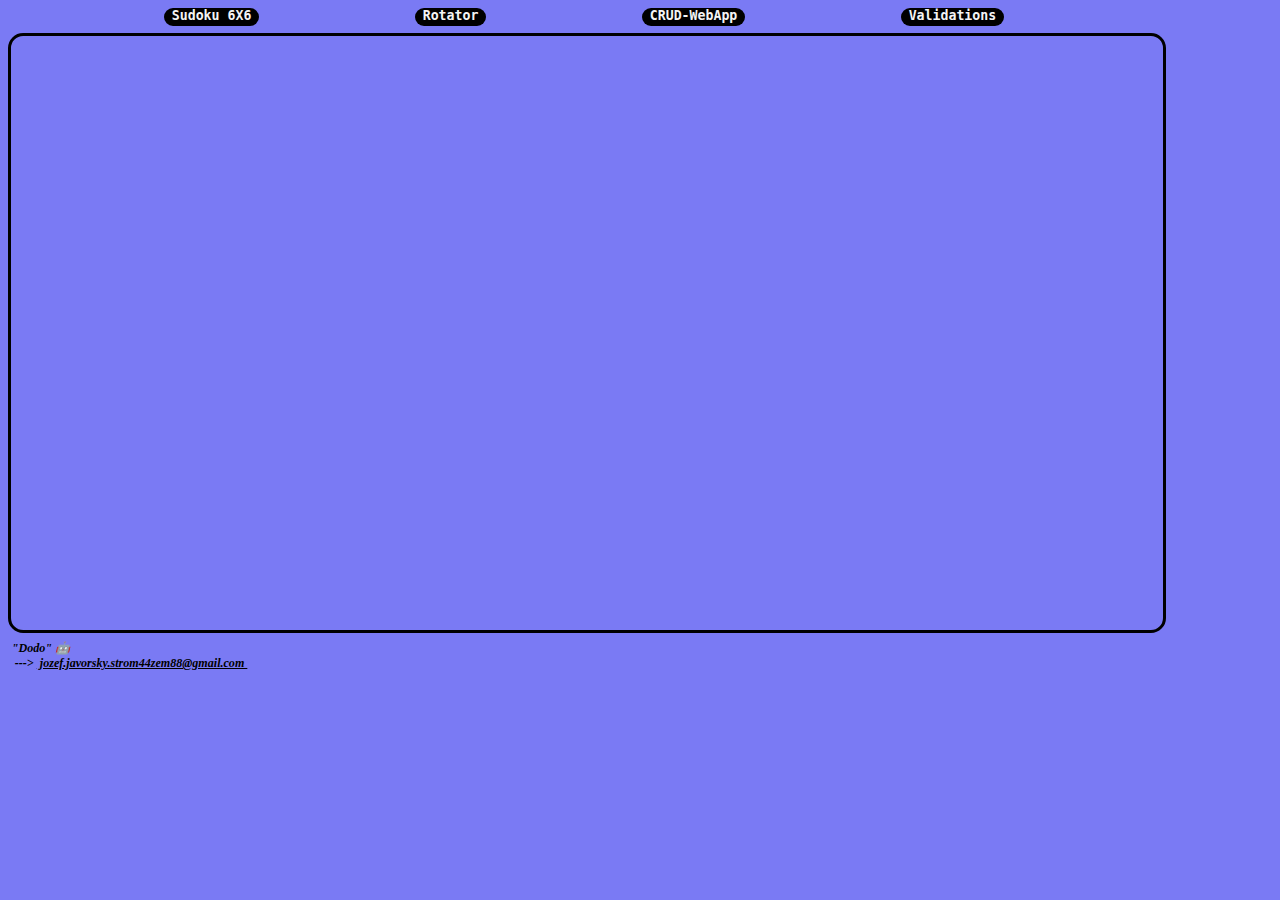
<file: index.html>
<!DOCTYPE html>
<html lang="en">

<head>
    <meta charset="UTF-8" />
    <meta name="viewport" content="width=device-width, initial-scale=1.0" />
    <meta name="description" content="Dodo's web tryout." />
    <meta name="author" content="Dodo ==> jozef.javorsky.strom44zem88@gmail.com" />
    <meta name="theme-color" content="rgb(122, 122, 122)" />
    <link rel="stylesheet" href="/index_staff/styles/default.css" />
    <link rel="manifest" href="/manifest.json" />
    <link rel="apple-touch-icon"
        href="[data-uri]" />
    <title id="web-page-title">Dodo's Tryout</title>
</head>

<body>
    <header>
        <nav id="header-nav">
            <button class="headerNavBttn" id="sudoku-bttn">Sudoku 6X6</button>
            <button class="headerNavBttn" id="rotator-bttn">Rotator</button>
            <button class="headerNavBttn" id="crud-js-bttn">CRUD-WebApp</button>
            <button class="headerNavBttn" id="validations-bttn">Validations</button>
        </nav>
    </header>
    <main>
        <iframe id="main-iframe" title="Content Window"></iframe>
    </main>
    <footer>
        <address id="footer-address">
            <a href="mailto:jozef.javorsky.strom44zem88@gmail.com" id="footer-address-a">
                <p id="dodo-info">
                    "Dodo"&nbsp;&#x1F916;
                    <br />
                    &nbsp;--->
                    <span id="dodo-info-span">&nbsp;jozef.javorsky.strom44zem88@gmail.com&nbsp;</span>
                </p>
            </a>
        </address>
    </footer>
    <div id="index-scripts-container">
        <script src="/index_staff/scripts/favicon.js" async></script>
        <script src="/index_staff/scripts/web_page_title.js" async></script>
        <script src="/index_staff/scripts/window_events.js" defer></script>
        <script src="/index_staff/scripts/mouse_events.js" defer></script>
        <script src="/index_staff/scripts/click_events.js" defer></script>
    </div>
</body>

</html>
</file>
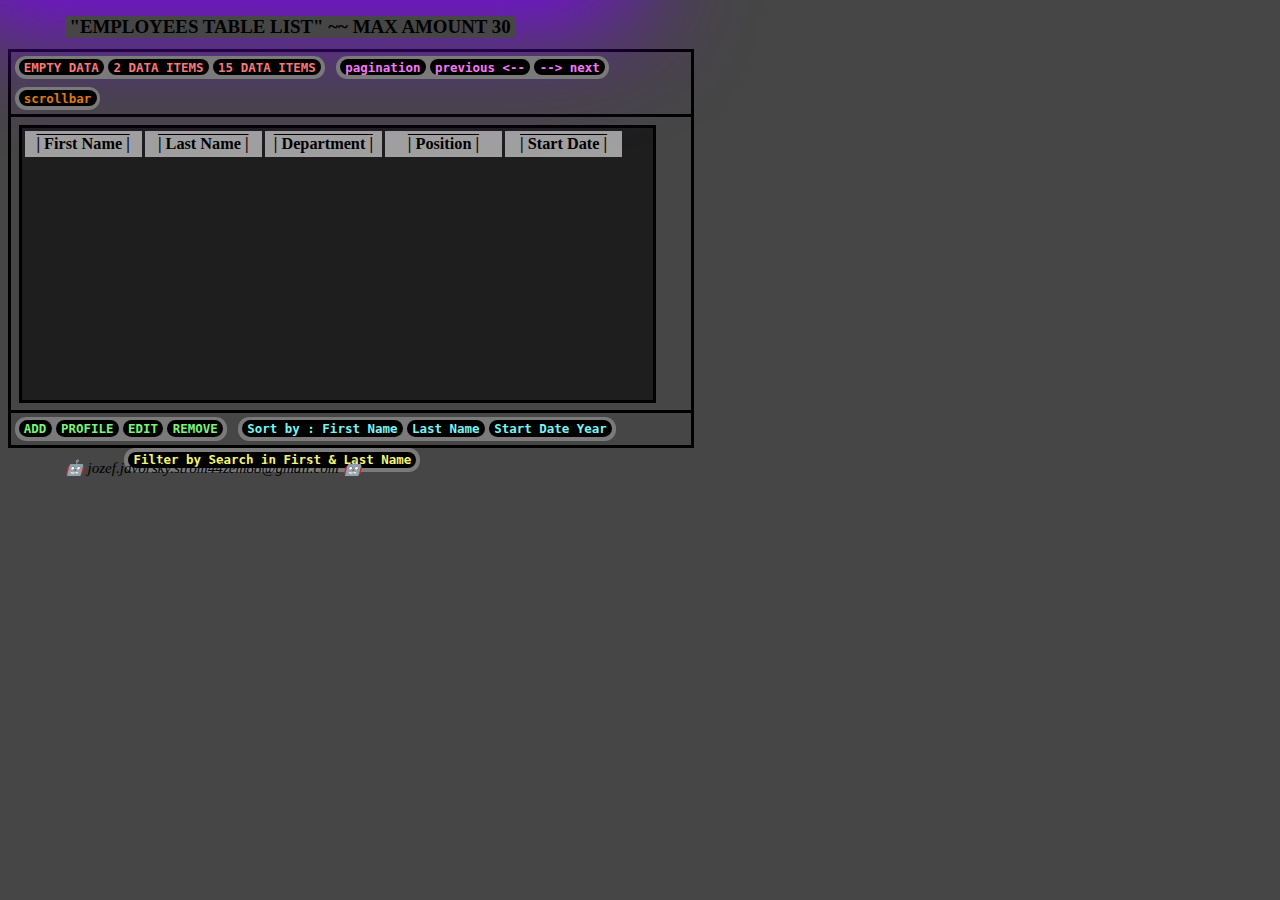
<file: CRUD_JS_staff/crud_js.html>
<!DOCTYPE html>
<html lang="en">

<head>
    <meta charset="UTF-8" />
    <meta name="viewport" content="width=device-width, initial-scale=1.0" />
    <meta name="description" content="Dodo's web tryout." />
    <meta name="author" content="Dodo ==> jozef.javorsky.strom44zem88@gmail.com" />
    <link rel="stylesheet" href="../CRUD_JS_staff/styles/default.css" />
</head>

<body>
    <header>
        <h2 id="header-h2">&nbsp;"EMPLOYEES TABLE LIST" ~~ MAX AMOUNT 30&nbsp;</h2>
    </header>
    <main id="body-main">
        <div id="first-div">
            <nav id="data-nav">
                <button class="dataBttn" id="empty-data-bttn">EMPTY DATA</button>
                <button class="dataBttn" id="two-data-items-bttn">2 DATA ITEMS</button>
                <button class="dataBttn" id="fifteen-data-items-bttn">15 DATA ITEMS</button>
            </nav>
            <nav id="pagination-nav">
                <button class="paginationBttn" id="pagination-bttn">pagination</button>
                <button class="paginationBttn" id="previous-bttn">previous&nbsp;&lt;--</button>
                <button class="paginationBttn" id="next-bttn">--&gt;&nbsp;next</button>
            </nav>
            <nav id="scrollbar-nav">
                <button class="scrollbarBttn" id="scrollbar-bttn">scrollbar</button>
            </nav>
        </div>
        <div id="pseudo-container">
            <div id="crud-operations"></div>
            <div id="change-content-area">
                <div>
                    <table>
                        <thead>
                            <tr>
                                <th>| First Name |</th>
                                <th>| Last Name |</th>
                                <th>| Department |</th>
                                <th>| Position |</th>
                                <th>| Start Date |</th>
                            </tr>
                        </thead>
                    </table>
                </div>
                <div id="scrollable-div">
                    <table>
                        <thead>
                            <tr id="row-to-collapse">
                                <th>| First Name |</th>
                                <th>| Last Name |</th>
                                <th>| Department |</th>
                                <th>| Position |</th>
                                <th>| Start Date |</th>
                            </tr>
                        </thead>
                        <tbody id="append-to-sub-part"></tbody>
                    </table>
                </div>
            </div>
        </div>
        <div id="upper-of-footer-div">
            <nav id="crud-nav">
                <button class="crudBttn" id="add-bttn">ADD</button>
                <button class="crudBttn" id="profile-bttn">PROFILE</button>
                <button class="crudBttn" id="edit-bttn">EDIT</button>
                <button class="crudBttn" id="remove-bttn">REMOVE</button>
            </nav>
            <nav id="sort-nav">
                <button class="sortBttn" id="sort-firstname-bttn">Sort by : First Name</button>
                <button class="sortBttn" id="sort-lastname-bttn">Last Name</button>
                <button class="sortBttn" id="sort-startdateyear-bttn">Start Date Year</button>
            </nav>
            <br />
            <nav id="filter-search-nav">
                <button id="filter-search-bttn">Filter by Search in First & Last Name</button>
            </nav>
        </div>
    </main>
    <footer>
        <address id="footer-address">&#x1F916;&nbsp;jozef.javorsky.strom44zem88@gmail.com&nbsp;&#x1F916;</address>
    </footer>
    <div id="crud-js-scripts-container">
        <script type="module" src="../CRUD_JS_staff/scripts/data.js" async></script>
        <script src="../CRUD_JS_staff/scripts/dataBttns_css.js" defer></script>
        <script src="../CRUD_JS_staff/scripts/crudBttns_css.js" defer></script>
        <script src="../CRUD_JS_staff/scripts/sortBttns_css.js" defer></script>
        <script src="../CRUD_JS_staff/scripts/filterSearchBttn_css.js" defer></script>
        <script src="../CRUD_JS_staff/scripts/paginationBttn_css.js" defer></script>
        <script src="../CRUD_JS_staff/scripts/scrollbarBttn_css.js" defer></script>
        <script type="module" src="../CRUD_JS_staff/scripts/state_events.js"></script>
    </div>
</body>

</html>
</file>
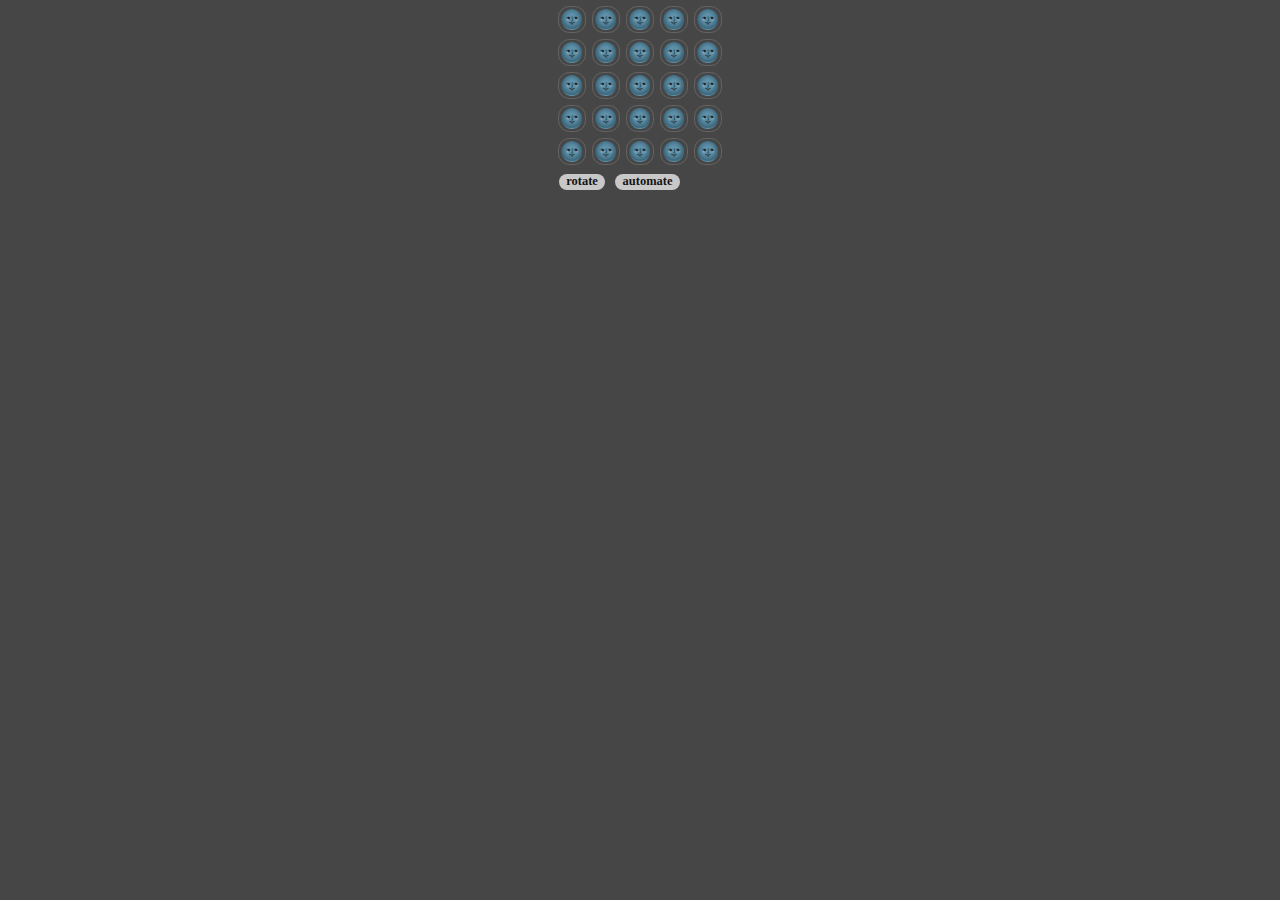
<file: rotator_staff/rotator.html>
<!DOCTYPE html>
<html lang="en">

<head>
    <meta charset="UTF-8" />
    <meta name="viewport" content="width=device-width, initial-scale=1.0" />
    <meta name="description" content="Dodo's web tryout." />
    <meta name="author" content="Dodo ==> jozef.javorsky.strom44zem88@gmail.com" />
    <link rel="stylesheet" href="../rotator_staff/styles/default.css" />
</head>

<body>
    <main>
        <div></div>
        <div>
            <table>
                <tbody>
                    <tr>
                        <td id="_0y-_0x"></td>
                        <td id="_0y-_1x"></td>
                        <td id="_0y-_2x"></td>
                        <td id="_0y-_3x"></td>
                        <td id="_0y-_4x"></td>
                    </tr>
                    <tr>
                        <td id="_1y-_0x"></td>
                        <td id="_1y-_1x"></td>
                        <td id="_1y-_2x"></td>
                        <td id="_1y-_3x"></td>
                        <td id="_1y-_4x"></td>
                    </tr>
                    <tr>
                        <td id="_2y-_0x"></td>
                        <td id="_2y-_1x"></td>
                        <td id="_2y-_2x"></td>
                        <td id="_2y-_3x"></td>
                        <td id="_2y-_4x"></td>
                    </tr>
                    <tr>
                        <td id="_3y-_0x"></td>
                        <td id="_3y-_1x"></td>
                        <td id="_3y-_2x"></td>
                        <td id="_3y-_3x"></td>
                        <td id="_3y-_4x"></td>
                    </tr>
                    <tr>
                        <td id="_4y-_0x"></td>
                        <td id="_4y-_1x"></td>
                        <td id="_4y-_2x"></td>
                        <td id="_4y-_3x"></td>
                        <td id="_4y-_4x"></td>
                    </tr>
                </tbody>
            </table>
        </div>
        <div></div>
    </main>
    <footer>
        <div></div>
        <div>
            <nav>
                <button id="rotate-bttn">rotate</button>
                <button id="automate-bttn">automate</button>
                <button id="stop-bttn">stop</button>
            </nav>
        </div>
        <div></div>
    </footer>
    <div id="rotator-scripts-container">
        <script src="../rotator_staff/scripts/base_skelet.js" defer></script>
        <script src="../rotator_staff/scripts/click_events.js" defer></script>
    </div>
</body>

</html>
</file>
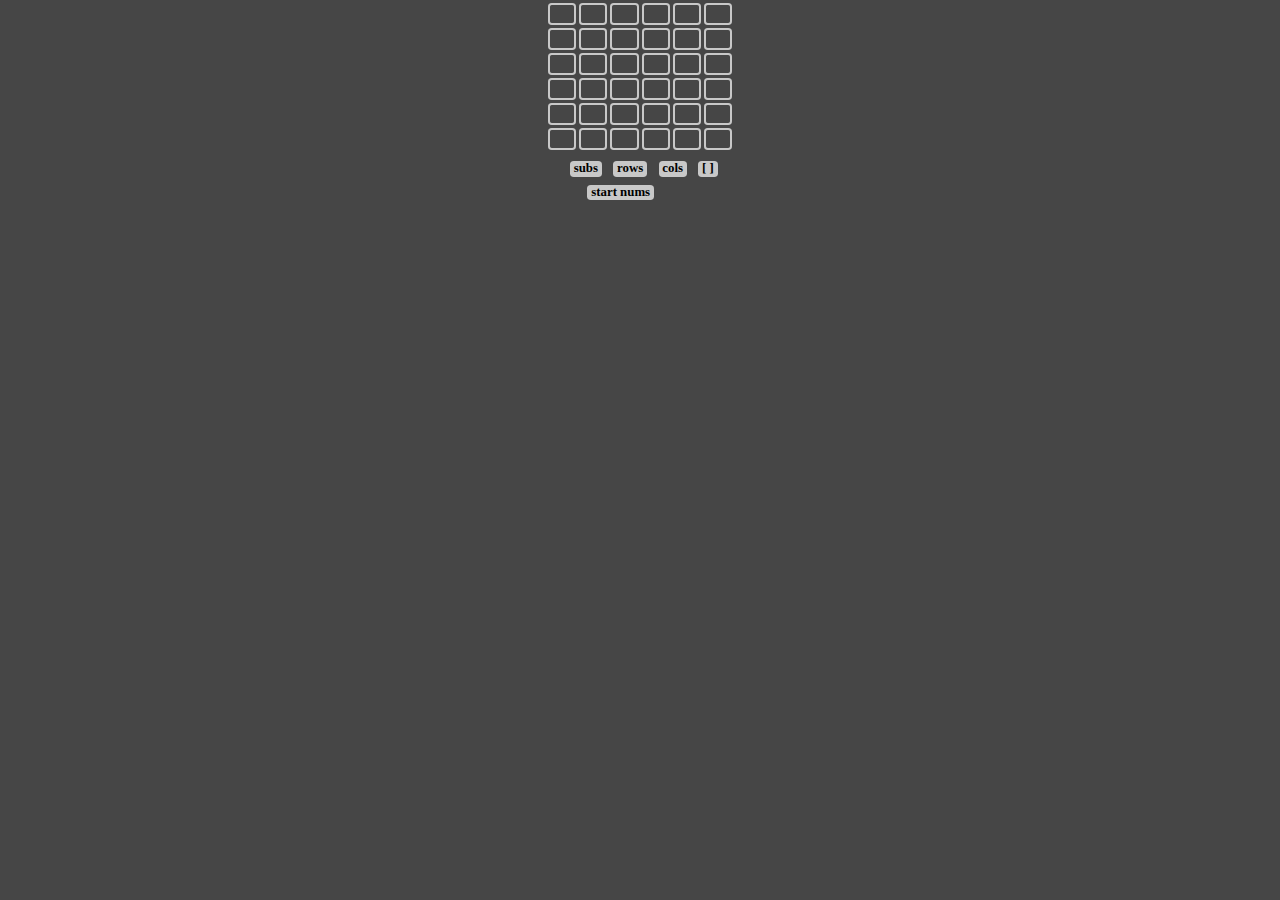
<file: sudoku_staff/sudoku.html>
<!DOCTYPE html>
<html lang="en">

<head>
    <meta charset="UTF-8" />
    <meta name="viewport" content="width=device-width, initial-scale=1.0" />
    <meta name="description" content="Dodo's web tryout." />
    <meta name="author" content="Dodo ==> jozef.javorsky.strom44zem88@gmail.com" />
    <link rel="stylesheet" href="../sudoku_staff/styles/default.css" />
</head>

<body>
    <main>
        <div></div>
        <div>
            <table>
                <tbody>
                    <tr>
                        <td class="sub00 row0 col0" id="_0y-_0x"></td>
                        <td class="sub00 row0 col1" id="_0y-_1x"></td>
                        <td class="sub00 row0 col2" id="_0y-_2x"></td>
                        <td class="sub01 row0 col3" id="_0y-_3x"></td>
                        <td class="sub01 row0 col4" id="_0y-_4x"></td>
                        <td class="sub01 row0 col5" id="_0y-_5x"></td>
                    </tr>
                    <tr>
                        <td class="sub00 row1 col0" id="_1y-_0x"></td>
                        <td class="sub00 row1 col1" id="_1y-_1x"></td>
                        <td class="sub00 row1 col2" id="_1y-_2x"></td>
                        <td class="sub01 row1 col3" id="_1y-_3x"></td>
                        <td class="sub01 row1 col4" id="_1y-_4x"></td>
                        <td class="sub01 row1 col5" id="_1y-_5x"></td>
                    </tr>
                    <tr>
                        <td class="sub10 row2 col0" id="_2y-_0x"></td>
                        <td class="sub10 row2 col1" id="_2y-_1x"></td>
                        <td class="sub10 row2 col2" id="_2y-_2x"></td>
                        <td class="sub11 row2 col3" id="_2y-_3x"></td>
                        <td class="sub11 row2 col4" id="_2y-_4x"></td>
                        <td class="sub11 row2 col5" id="_2y-_5x"></td>
                    </tr>
                    <tr>
                        <td class="sub10 row3 col0" id="_3y-_0x"></td>
                        <td class="sub10 row3 col1" id="_3y-_1x"></td>
                        <td class="sub10 row3 col2" id="_3y-_2x"></td>
                        <td class="sub11 row3 col3" id="_3y-_3x"></td>
                        <td class="sub11 row3 col4" id="_3y-_4x"></td>
                        <td class="sub11 row3 col5" id="_3y-_5x"></td>
                    </tr>
                    <tr>
                        <td class="sub20 row4 col0" id="_4y-_0x"></td>
                        <td class="sub20 row4 col1" id="_4y-_1x"></td>
                        <td class="sub20 row4 col2" id="_4y-_2x"></td>
                        <td class="sub21 row4 col3" id="_4y-_3x"></td>
                        <td class="sub21 row4 col4" id="_4y-_4x"></td>
                        <td class="sub21 row4 col5" id="_4y-_5x"></td>
                    </tr>
                    <tr>
                        <td class="sub20 row5 col0" id="_5y-_0x"></td>
                        <td class="sub20 row5 col1" id="_5y-_1x"></td>
                        <td class="sub20 row5 col2" id="_5y-_2x"></td>
                        <td class="sub21 row5 col3" id="_5y-_3x"></td>
                        <td class="sub21 row5 col4" id="_5y-_4x"></td>
                        <td class="sub21 row5 col5" id="_5y-_5x"></td>
                    </tr>
                </tbody>
            </table>
        </div>
        <div></div>
    </main>
    <footer>
        <div></div>
        <div>
            <nav>
                <button class="firstLineBttns" id="subs-bttn">subs</button>
                <button class="firstLineBttns" id="rows-bttn">rows</button>
                <button class="firstLineBttns" id="cols-bttn">cols</button>
                <button class="firstLineBttns" id="null-coloring-bttn">[&nbsp;]</button>
            </nav>
        </div>
        <div></div>
    </footer>
    <footer>
        <div></div>
        <div>
            <nav>
                <button class="secondLineBttns" id="start-nums-bttn">start nums</button>
                <button class="secondLineBttns" id="solve-bttn">solve</button>
            </nav>
        </div>
        <div></div>
    </footer>
    <div id="sudoku-scripts-container">
        <script src="../sudoku_staff/scripts/base_skelet.js" defer></script>
        <script src="../sudoku_staff/scripts/coloring_bttns.js" defer></script>
        <script src="../sudoku_staff/scripts/secondLine_bttns.js" defer></script>
    </div>
</body>

</html>
</file>
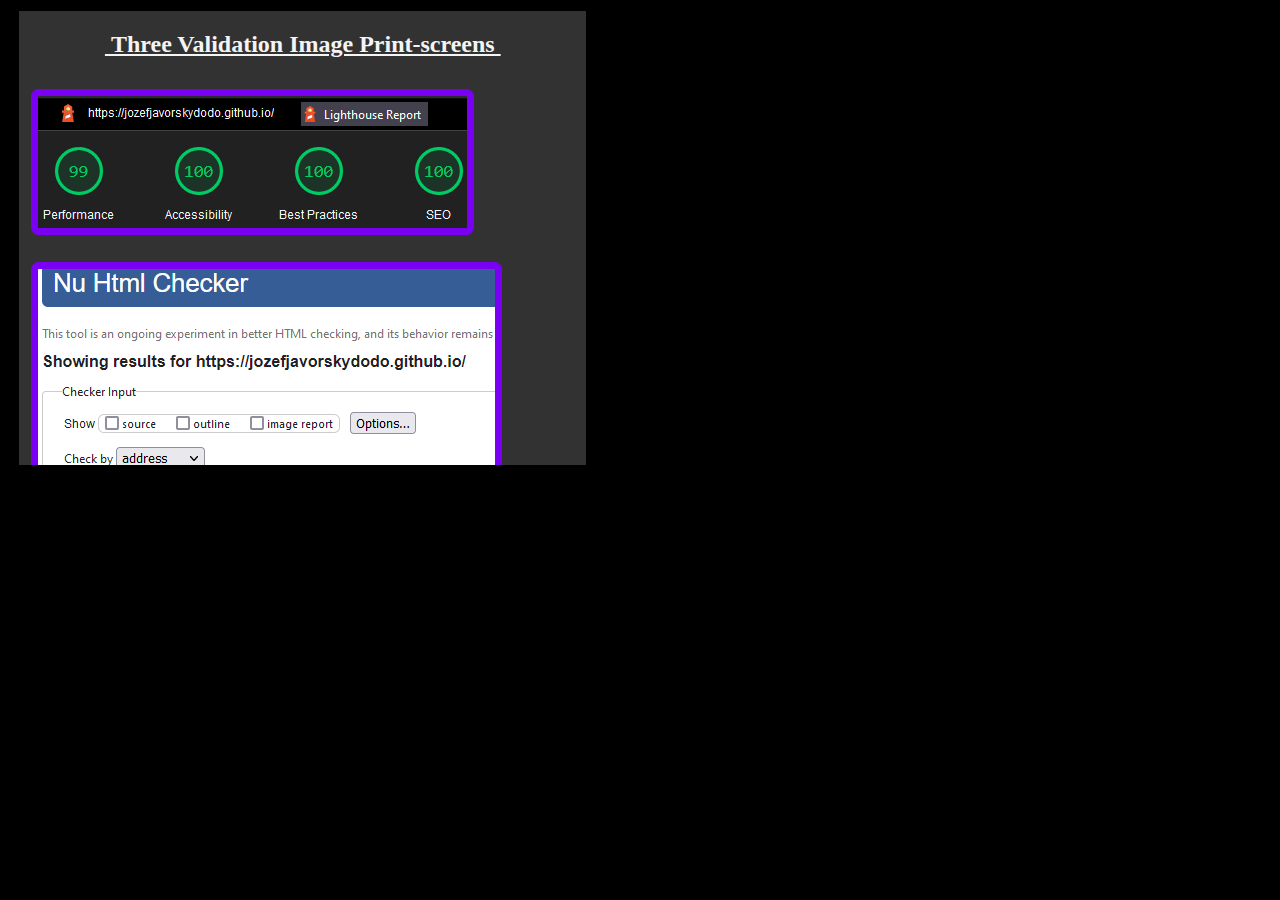
<file: validations_staff/validation.html>
<!DOCTYPE html>
<html lang="en">

<head>
    <meta charset="UTF-8" />
    <meta name="viewport" content="width=device-width, initial-scale=1.0" />
    <meta name="description" content="Dodo's web tryout." />
    <meta name="author" content="Dodo ==> jozef.javorsky.strom44zem88@gmail.com" />
    <style>
        @media print {
            @media (orientation: portrait) {
                body>* {
                    color: rgba(0, 0, 244, 1);
                }
            }

            @media (orientation: landscape) {
                body>* {
                    color: rgba(244, 0, 0, 1);
                }
            }
        }

        body {
            user-select: none;
        }

        section>h2 {
            text-align: center;
            font-family: cursive;
            color: rgba(244, 244, 244, 1);
            text-decoration: underline;
        }
    </style>
</head>

<body style="background-color: rgb(0, 0, 0);">
    <section id="body-section">
        <h2 id="section-h2">&nbsp;Three Validation Image Print-screens&nbsp;</h2>
        <img class="validationImg" alt="LighthouseReport"
            src="[data-uri]" />
        <br />
        <img class="validationImg" alt="html_validation"
            src="[data-uri]" />
        <br />
        <img class="validationImg" alt="css_validation" style="width: 13cm;"
            src="[data-uri]" />
    </section>
    <script>
        "use strict";
        try {
            document.querySelector("#body-section").style.backgroundColor = "rgb(50, 50, 50)";
            document.querySelector("#body-section").style.overflow = "auto";
            document.querySelector("#body-section").style.marginTop = "3mm";
            document.querySelector("#body-section").style.marginLeft = "3mm";
            document.querySelector("#body-section").style.width = "15cm";
            document.querySelector("#body-section").style.height = "12cm";
        } catch (error) { if (error) console.log(error); } finally { };
        try {
            document.querySelectorAll(".validationImg").forEach(vI => {
                vI.style.marginLeft = "3mm";
                vI.style.marginTop = "3mm";
                vI.style.marginBottom = "3mm";
                vI.style.border = "2mm solid rgba(122, 0, 244)";
                vI.style.borderRadius = "2mm";
            });
        } catch (error) { if (error) console.log(error); } finally { };
    </script>
</body>

</html>
</file>
<file: index_staff/styles/default.css>
@media print {
    @media (orientation: portrait) {
        body>* {
            color: rgba(0, 0, 244, 1);
        }
    }

    @media (orientation: landscape) {
        body>* {
            color: rgba(244, 0, 0, 1);
        }
    }
}

body {
    background-color: rgb(122, 122, 244);
    user-select: none;
}

#header-nav {
    display: flex;
    flex-wrap: nowrap;
    justify-content: space-evenly;
    margin-bottom: 2mm;
}

.headerNavBttn {
    border: 0;
    background-color: rgb(0, 0, 0);
    color: rgba(244, 244, 244, 1);
    border-radius: 4mm;
    padding: 0 2mm 0.7mm 2mm;
    font-family: monospace;
    font-weight: 900;
    font-size: 3.5mm;
}

@media screen and (max-width: 809px) {

    .headerNavBttn:nth-child(3),
    .headerNavBttn:nth-child(4) {
        visibility: hidden;
    }
}

@media screen and (min-width: 810px) {

    .headerNavBttn:nth-child(3),
    .headerNavBttn:nth-child(4) {
        visibility: visible;
    }
}

#main-iframe {
    border: 1mm solid rgba(0, 0, 0, 1);
    border-radius: 4mm;
}

#footer-address {
    display: inline-block;
}

#footer-address-a:link,
#footer-address-a:visited,
#footer-address-a:hover,
#footer-address-a:active {
    text-decoration: none;
    cursor: pointer;
}

#dodo-info {
    margin-top: 1mm;
    font-family: cursive;
    font-weight: 900;
    font-size: 3.2mm;
    color: rgba(0, 0, 0, 1);
    margin-left: 1mm;
}

#dodo-info-span {
    text-decoration: underline;
}

#index-scripts-container {
    display: none;
}
</file>
<file: CRUD_JS_staff/styles/default.css>
@media print {
    @media (orientation: portrait) {
        body>* {
            color: rgba(0, 0, 244, 1);
        }
    }

    @media (orientation: landscape) {
        body>* {
            color: rgba(244, 0, 0, 1);
        }
    }
}

input::placeholder {
    color: rgb(0, 0, 0);
    opacity: 1;
}

input:focus {
    color: rgba(0, 0, 0, 1);
    outline: 1.7mm solid rgba(0, 0, 0, 1);
}

body {
    background-color: rgb(70, 70, 70);
    user-select: none;
}

#header-h2 {
    margin-top: 2mm;
    margin-left: 1.5cm;
    margin-bottom: 3mm;
    font-family: cursive;
    font-size: 5mm;
    color: rgba(0, 0, 0, 1);
    display: inline-block;
    padding: 0 0 0 0;
    border-radius: 1mm;
    box-shadow: 0 -35mm 30mm 30mm rgb(128, 0, 255);
}

#body-main {
    width: 18cm;
    height: 10.4cm;
    border: 1mm solid rgba(0, 0, 0, 1);
}

#first-div {
    border-bottom: 1mm solid rgba(0, 0, 0, 1);
}

#data-nav {
    background-color: rgb(122, 122, 122);
    display: inline-block;
    padding: 0.5mm 1mm 1mm 1mm;
    margin: 1mm 1mm 1mm 1mm;
    border-radius: 3mm;
}

.dataBttn {
    border: 0;
    border-radius: 3mm;
    font-size: 3.3mm;
    font-weight: 900;
    font-family: monospace;
    padding: 0.2mm 1.4mm 0.2mm 1.4mm;
    background-color: rgb(0, 0, 0);
    color: rgba(244, 122, 122, 1);
}

#pagination-nav {
    background-color: rgb(122, 122, 122);
    display: inline-block;
    padding: 0.5mm 1mm 1mm 1mm;
    margin: 1mm 1mm 1mm 1mm;
    border-radius: 3mm;
}

.paginationBttn {
    border: 0;
    border-radius: 3mm;
    font-size: 3.3mm;
    font-weight: 900;
    font-family: monospace;
    padding: 0.2mm 1.4mm 0.2mm 1.4mm;
    background-color: rgb(0, 0, 0);
    color: rgba(244, 122, 244, 1);
}

#scrollbar-nav {
    background-color: rgb(122, 122, 122);
    display: inline-block;
    padding: 0.5mm 1mm 1mm 1mm;
    margin: 1mm 1mm 1mm 1mm;
    border-radius: 3mm;
}

.scrollbarBttn {
    border: 0;
    border-radius: 3mm;
    font-size: 3.3mm;
    font-weight: 900;
    font-family: monospace;
    padding: 0.2mm 1.4mm 0.2mm 1.4mm;
    background-color: rgb(0, 0, 0);
    color: rgba(222, 122, 22, 1);
}

#pseudo-container {
    border: 1mm solid rgba(0, 0, 0, 1);
    width: 16.7cm;
    height: 7.2cm;
    margin-top: 2mm;
    margin-left: 2mm;
    background-color: rgb(30, 30, 30);
}

table {
    border-spacing: 1mm;
}

th {
    background-color: rgb(160, 160, 160);
    color: rgba(0, 0, 0, 1);
    text-decoration: overline;
}

th,
td {
    width: 2.9cm;
    text-align: center;
    font-size: 4.3mm;
    padding: 1mm 1mm 1mm 1mm;
    font-family: serif;
}

td {
    color: rgba(244, 244, 244, 1);
    background-color: rgb(90, 90, 90);
}

#row-to-collapse {
    visibility: collapse;
}

#scrollable-div {
    width: 16.7cm;
    height: 6.2cm;
    overflow-y: auto;
}

#upper-of-footer-div {
    border-top: 1mm solid rgba(0, 0, 0, 1);
    margin-top: 2mm;
}

#crud-nav {
    background-color: rgb(122, 122, 122);
    display: inline-block;
    padding: 0.5mm 1mm 1mm 1mm;
    margin: 1mm 1mm 1mm 1mm;
    border-radius: 3mm;
}

.crudBttn {
    border: 0;
    border-radius: 3mm;
    font-size: 3.3mm;
    font-weight: 900;
    font-family: monospace;
    padding: 0.2mm 1.4mm 0.2mm 1.4mm;
    background-color: rgb(0, 0, 0);
    color: rgba(122, 244, 122, 1);
}

#sort-nav {
    background-color: rgb(122, 122, 122);
    display: inline-block;
    padding: 0.5mm 1mm 1mm 1mm;
    margin: 1mm 1mm 1mm 1mm;
    border-radius: 3mm;
}

.sortBttn {
    border: 0;
    border-radius: 3mm;
    font-size: 3.3mm;
    font-weight: 900;
    font-family: monospace;
    padding: 0.2mm 1.4mm 0.2mm 1.4mm;
    background-color: rgb(0, 0, 0);
    color: rgba(122, 244, 244, 1);
}

#filter-search-nav {
    background-color: rgb(122, 122, 122);
    display: inline-block;
    padding: 0.5mm 1mm 1mm 1mm;
    margin: 1mm 1mm 1mm 1mm;
    border-radius: 3mm;
    margin-left: 3cm;
}

#filter-search-bttn {
    border: 0;
    border-radius: 3mm;
    font-size: 3.3mm;
    font-weight: 900;
    font-family: monospace;
    padding: 0.2mm 1.4mm 0.2mm 1.4mm;
    background-color: rgb(0, 0, 0);
    color: rgba(244, 244, 122, 1);
}

#footer-address {
    margin-top: 3mm;
    margin-left: 1.5cm;
    margin-bottom: 3mm;
    font-family: cursive;
    font-size: 4mm;
    color: rgba(0, 0, 0, 1);
}

#crud-js-scripts-container {
    display: none;
}
</file>
<file: rotator_staff/styles/default.css>
@media print {
    @media (orientation: portrait) {
        body>* {
            color: rgba(0, 0, 244, 1);
        }
    }

    @media (orientation: landscape) {
        body>* {
            color: rgba(244, 0, 0, 1);
        }
    }
}

body {
    background-color: rgb(70, 70, 70);
    user-select: none;
    padding-top: 0;
    margin-top: 0;
    overflow: hidden;
}

main,
footer {
    display: flex;
}

table {
    border-spacing: 1.8mm;
}

div:nth-child(1),
div:nth-child(3),
div:nth-child(4),
div:nth-child(6) {
    flex: 1;
}

footer {
    margin-top: 0.1mm;
}

nav {
    flex-wrap: nowrap;
    justify-content: space-evenly;
}

button {
    margin-left: 1.5mm;
    font-size: 3.3mm;
    font-family: cursive;
    font-weight: 900;
    border: 0;
    padding: 0 2mm 0.1mm 2mm;
    border-radius: 3mm;
    background-color: rgb(200, 200, 200);
    color: rgba(20, 20, 20, 1);
}

button:nth-child(3) {
    visibility: hidden;
}

#rotator-scripts-container {
    display: none;
}
</file>
<file: sudoku_staff/styles/default.css>
@media print {
    @media (orientation: portrait) {
        body>* {
            color: rgba(0, 0, 244, 1);
        }
    }

    @media (orientation: landscape) {
        body>* {
            color: rgba(244, 0, 0, 1);
        }
    }
}

body {
    background-color: rgb(70, 70, 70);
    user-select: none;
    padding-top: 0;
    margin-top: 0;
    overflow: hidden;
}

main,
footer {
    display: flex;
}

div:nth-child(1),
div:nth-child(3),
div:nth-child(4),
div:nth-child(6),
div:nth-child(7),
div:nth-child(9) {
    flex: 1;
}

footer {
    margin-top: 1.4mm;
}

nav {
    flex-wrap: nowrap;
    justify-content: space-evenly;
}

.firstLineBttns,
.secondLineBttns {
    margin-left: 2mm;
    border: 0;
    font-size: 3.4mm;
    font-family: cursive;
    font-weight: 900;
    padding: 0 1mm 0.1mm 1mm;
    border-radius: 1mm;
    color: rgba(0, 0, 0, 1);
    background-color: rgb(200, 200, 200);
}

.secondLineBttns:nth-child(2) {
    visibility: hidden;
}

#sudoku-scripts-container {
    display: none;
}
</file>
